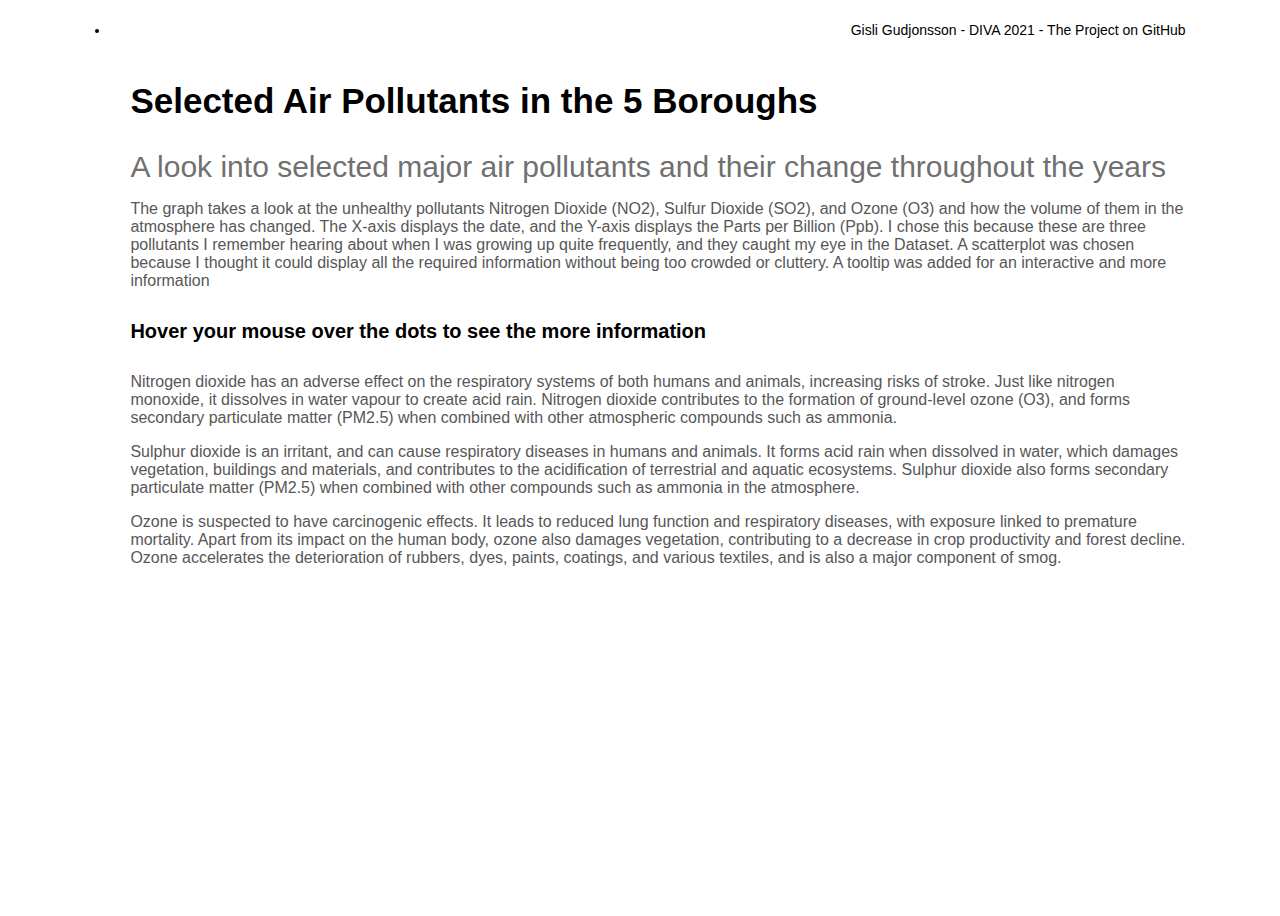
<file: Excercise 2/index.html>
<!DOCTYPE html>
<html lang="en">
<head>
  <meta name="viewport" content="width=device-width, initial-scale=1.0">
  <title>Air Pollutants</title>
  <link rel="stylesheet" href="style.css">
</head>
<body>
  <div class="container">
    <div class="navbar">
      <nav>
        <ul> 
          <li>Gisli Gudjonsson - DIVA 2021 -  <a href="https://github.com/gisligudjons/DIVA/tree/main/Excercise%202">The Project on GitHub</a></li>
        </ul>
      </nav>
    </div>

    <div class="row">
      <div class="col-1">
        <h2>Selected Air Pollutants in the 5 Boroughs <br></h2>
        <h3> A look into selected major air pollutants and their change throughout the years </h3>
        <p>The graph takes a look at the unhealthy pollutants Nitrogen Dioxide (NO2), Sulfur Dioxide (SO2), and Ozone (O3) and how the volume of them in the atmosphere has changed. The X-axis displays the date, and the Y-axis displays the Parts per Billion (Ppb). I chose this because these are three pollutants I remember hearing about when I was growing up quite frequently, and they caught my eye in the Dataset. A scatterplot was chosen because I thought it could display all the required information without being too crowded or cluttery. A tooltip was added for an interactive and more information </p>
        <h4>Hover your mouse over the dots to see the more information</h4>
    
      </div>
      <div id="chart">
      <script data-require="d3@4.0.0" data-semver="4.0.0" src="https://d3js.org/d3.v4.js"></script>
      <div id="my_dataviz"></div>
        <script src="main.js"></script>
        <div class="col-1">
        <p>Nitrogen dioxide has an adverse effect on the respiratory systems of both humans and animals, increasing risks of stroke. Just like nitrogen monoxide, it dissolves in water vapour to create acid rain. Nitrogen dioxide contributes to the formation of ground-level ozone (O3), and forms secondary particulate matter (PM2.5) when combined with other atmospheric compounds such as ammonia.</p>
        <p>Sulphur dioxide is an irritant, and can cause respiratory diseases in humans and animals. It forms acid rain when dissolved in water, which damages vegetation, buildings and materials, and contributes to the acidification of terrestrial and aquatic ecosystems. Sulphur dioxide also forms secondary particulate matter (PM2.5) when combined with other compounds such as ammonia in the atmosphere.
        </p>
        <p>Ozone is suspected to have carcinogenic effects. It leads to reduced lung function and respiratory diseases, with exposure linked to premature mortality. Apart from its impact on the human body, ozone also damages vegetation, contributing to a decrease in crop productivity and forest decline. Ozone accelerates the deterioration of rubbers, dyes, paints, coatings, and various textiles, and is also a major component of smog.</p>
    </div>
    </div>
    
        
      </div>
    </div>
  </div>
</body>
</html>
</file>
<file: Excercise 2/style.css>
.tooltip {
    position: absolute;
    font-size: 12px;
    width:  auto;
    height: auto;
    pointer-events: none;
    background-color: white;
}

body{
    width: 100vw;
    height: auto;
    overflow-x: hidden;
  }
  
  *{
    margin: 1000;
    padding: 0;
    font-family: sans-serif;
  }
  
  .container{
    width: 100%;
    min-height: 100vh;
    padding-left: 8%;
    padding-right: 8%;
    box-sizing: border-box;
    overflow: hidden;
  }
  
  .navbar{
    width: 100%;
    display: flex;
    align-items: center;
  }
  
 
  nav{
    text-decoration: none;
    color: #000;
    font-size: 14px;
    flex: 1;
    text-align: right;
  }

  nav ul li a{
    text-decoration: none;
    color: #000;
    font-size: 14px;
  }
  
  nav ul li a:hover{
    color: lightslategray;
  }

  .col-1{
    flex-basis: 60%;
    position: relative;
    margin-left: 20px;
  
  }
  
  .col-1 h2{
    font-size: 35px;
  
  }
  .col-1 h3{
    font-size: 30px;
    color: #707070;
    font-weight: 100;
    margin: 20px 0 10px;
    
  }
  .col-1 p{
    font-size: 16px;
    color: #575757;
    font-weight: 100;
  } 
  .col-1 h4{
    margin: 30px 0;
    font-size: 20px;
  }
</file>
